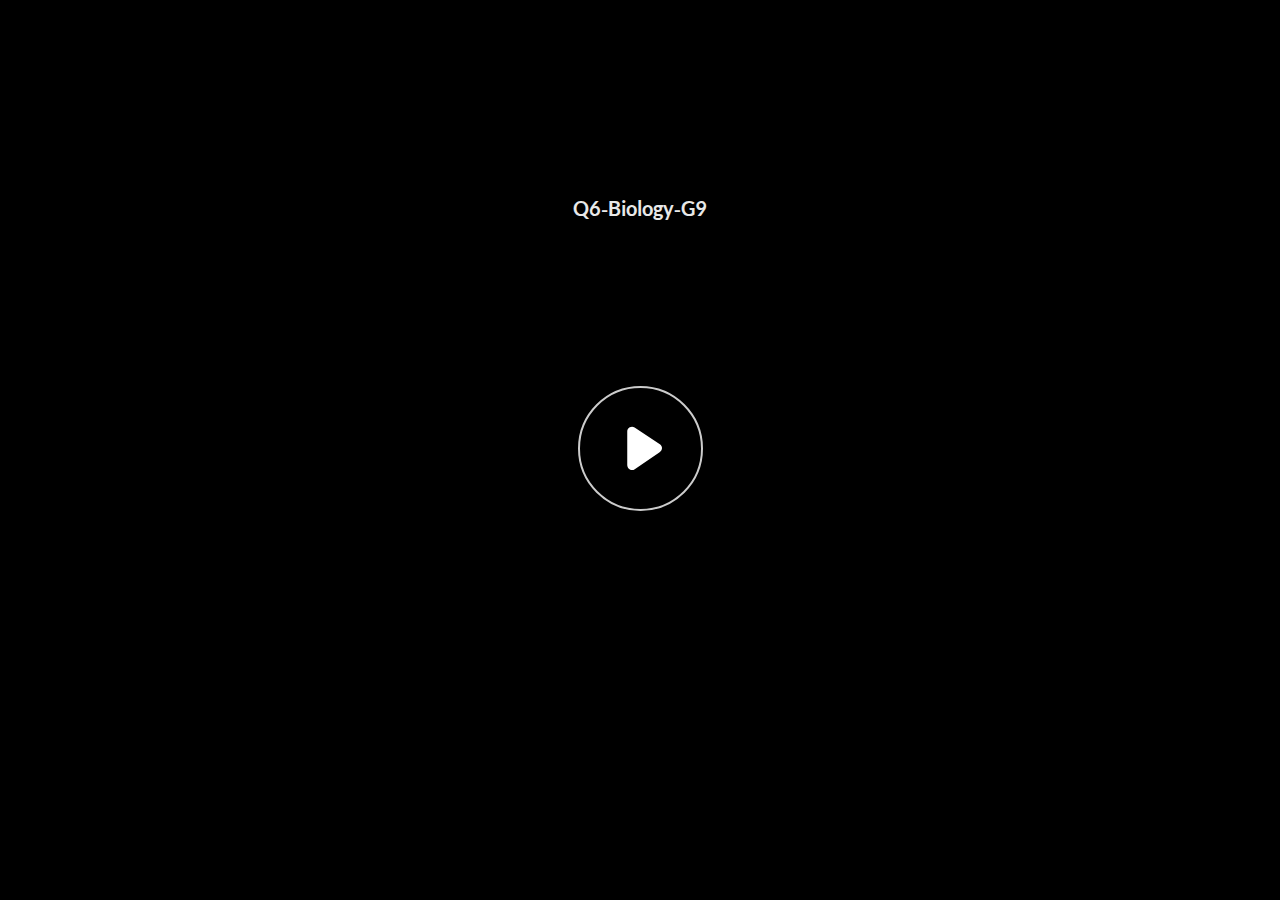
<file: index.html>
﻿<!doctype html>
<html lang="en-US">
<head>
  <meta charset="utf-8">
  <!-- Created using Storyline 360 - http://www.articulate.com  -->
  <!-- version: 3.71.29339.0 -->
  <title>Q6-Biology-G9</title>
  <meta http-equiv="x-ua-compatible" content="IE=edge"/>
  <meta name="viewport" content="width=device-width,initial-scale=1,user-scalable=no,shrink-to-fit=no,minimal-ui"/>
  <meta name="apple-mobile-web-app-capable" content="yes"/>
  <style>
    html, body { height: 100%; padding: 0; margin: 0 }
    #app { height: 100%; width: 100%; }
  </style>

  <script>
    window.DS = {};
    window.globals = {
      DATA_PATH_BASE: '',
      HAS_FRAME: true,
      HAS_SLIDE: true,

      lmsPresent: false,
      tinCanPresent: false,
      cmi5Present: false,
      aoSupport: false,
      scale: 'noscale',
      captureRc: false,
      browserSize: 'optimal',
      bgColor: '#282828',
      features: 'AccessibleVideo,ConnectionMessages,FullScreenToggle,InsertSvgPicture,LayerPresentAsDialog,MultipleQuizTracking,UpdatedScrollingPanels,UpdatedThemeEditor',
      themeName: 'unified',
      preloaderColor: '#FFFFFF',
      suppressAnalytics: false,
      productChannel: 'stable',
      publishSource: 'storyline',
      aid: 'aid|2b8b09d4-6b77-455e-8a12-7dd57e5e19b0',
      cid: '2707aed6-4b49-4755-90b6-5f790201bb14',
      playerVersion: '3.71.29339.0',
      publishTimestamp: '2023-01-23T12:56:56.4561982Z',
      maxIosVideoElements: 10,
      connectionSettings: { message: 'You%20are%20offline.%20Trying%20to%20reconnect...', useDarkTheme: false },

      
      parseParams: function(qs) {
        if (window.globals.parsedParams != null) {
          return window.globals.parsedParams;
        }
        qs = (qs || window.location.search.substr(1)).split('+').join(' ');
        var params = {},
            tokens,
            re = /[?&]?([^=]+)=([^&]*)/g;

        while (tokens = re.exec(qs)) {
          params[decodeURIComponent(tokens[1]).trim()] =
            decodeURIComponent(tokens[2]).trim();
        }
        window.globals.parsedParams = params;
        return params;
      }

    };
  </script>
  <script>
    var isIe11 = ('ActiveXObject' in window || window.MSBlobBuilder != null)
      && window.msCrypto != null && !window.ActiveXObject;
    if (isIe11) {
      window.globals.unsupportedBrowser = true;
      document.write(atob('[base64]'));
    }
  </script>
  
  <script>window.THREE = { };</script>
  
</head>
<body style="background: #282828" class="cs-HTML theme-unified">
  <!-- 360 -->
  <script>!function(e){var i=/iPhone/i,o=/iPod/i,n=/iPad/i,t=/(?=.*\bAndroid\b)(?=.*\bMobile\b)/i,d=/Android/i,s=/(?=.*\bAndroid\b)(?=.*\bSD4930UR\b)/i,b=/(?=.*\bAndroid\b)(?=.*\b(?:KFOT|KFTT|KFJWI|KFJWA|KFSOWI|KFTHWI|KFTHWA|KFAPWI|KFAPWA|KFARWI|KFASWI|KFSAWI|KFSAWA)\b)/i,r=/IEMobile/i,h=/(?=.*\bWindows\b)(?=.*\bARM\b)/i,a=/BlackBerry/i,l=/BB10/i,p=/Opera Mini/i,f=/(CriOS|Chrome)(?=.*\bMobile\b)/i,u=/(?=.*\bFirefox\b)(?=.*\bMobile\b)/i,c=new RegExp("(?:Nexus 7|BNTV250|Kindle Fire|Silk|GT-P1000)","i"),w=function(e,i){return e.test(i)},A=function(e){var A=e||navigator.userAgent,v=A.split("[FBAN");if(void 0!==v[1]&&(A=v[0]),this.apple={phone:w(i,A),ipod:w(o,A),tablet:!w(i,A)&&w(n,A),device:w(i,A)||w(o,A)||w(n,A)},this.amazon={phone:w(s,A),tablet:!w(s,A)&&w(b,A),device:w(s,A)||w(b,A)},this.android={phone:w(s,A)||w(t,A),tablet:!w(s,A)&&!w(t,A)&&(w(b,A)||w(d,A)),device:w(s,A)||w(b,A)||w(t,A)||w(d,A)},this.windows={phone:w(r,A),tablet:w(h,A),device:w(r,A)||w(h,A)},this.other={blackberry:w(a,A),blackberry10:w(l,A),opera:w(p,A),firefox:w(u,A),chrome:w(f,A),device:w(a,A)||w(l,A)||w(p,A)||w(u,A)||w(f,A)},this.seven_inch=w(c,A),this.any=this.apple.device||this.android.device||this.windows.device||this.other.device||this.seven_inch,this.phone=this.apple.phone||this.android.phone||this.windows.phone,this.tablet=this.apple.tablet||this.android.tablet||this.windows.tablet,"undefined"==typeof window)return this},v=function(){var e=new A;return e.Class=A,e};"undefined"!=typeof module&&module.exports&&"undefined"==typeof window?module.exports=A:"undefined"!=typeof module&&module.exports&&"undefined"!=typeof window?module.exports=v():"function"==typeof define&&define.amd?define("isMobile",[],e.isMobile=v()):e.isMobile=v()}(this);
    window.isMobile.apple.tablet = window.isMobile.apple.tablet ||
      (navigator.platform === 'MacIntel' && navigator.maxTouchPoints > 1);
    window.isMobile.apple.device = window.isMobile.apple.device || window.isMobile.apple.tablet;
    window.isMobile.tablet = window.isMobile.tablet || window.isMobile.apple.tablet;
    window.isMobile.any = window.isMobile.any || window.isMobile.apple.tablet;
  </script>

  <div id="focus-sink" tabindex="-1"></div>

  <div id="preso"></div>
  <script>
    (function() {

      var classTypes = [ 'desktop', 'mobile', 'phone', 'tablet' ];

      var addDeviceClasses = function(prefix, testObj) {
        var curr, i;
        for (i = 0; i < classTypes.length; i++) {
          curr = classTypes[i];
          if (testObj[curr]) {
            document.body.classList.add(prefix + curr);
          }
        }
      };

      var params = window.globals.parseParams(),
          isDevicePreview = params.devicepreview === '1',
          isPhoneOverride = params.deviceType === 'phone' || (isDevicePreview && params.phone == '1'),
          isTabletOverride = (params.deviceType === 'tablet' || isDevicePreview) && !isPhoneOverride,
          isMobileOverride = isPhoneOverride || isTabletOverride;

      var deviceView = {
        desktop: !window.isMobile.any && !isMobileOverride,
        mobile: window.isMobile.any || isMobileOverride,
        phone: isPhoneOverride || (window.isMobile.phone && !isTabletOverride),
        tablet: isTabletOverride || window.isMobile.tablet
      };

      window.globals.deviceView = deviceView;
      window.isMobile.desktop = !window.isMobile.any;
      window.isMobile.mobile = window.isMobile.any;

      addDeviceClasses('view-', deviceView);

    })();
  </script>
  
  <script src='story_content/user.js' type=text/javascript></script>
  <div class="slide-loader"></div>

  <script>
    var doc = document, loader = doc.body.querySelector('.slide-loader'); [ 1, 2, 3 ].forEach(function(n) { var d = doc.createElement('div'); d.style.backgroundColor = window.globals.preloaderColor; d.classList.add('mobile-loader-dot'); d.classList.add('dot' + n); loader.appendChild(d); });
  </script>

  <div class="mobile-load-title-overlay" style="display: none">
    <div class="mobile-load-title">Q6-Biology-G9</div>
  </div>

  <div class="mobile-chrome-warning"></div>

  
<style>
  .warn-connection-dialog {
    display: none;
    background: transparent;
    pointer-events: none;
    position: fixed;
    left: 0;
    top: 0;
    width: 100%;
    height: 100%;
    z-index: 999;
  }

  .warn-connection-content {
    border-radius: 4px;
    background: white;
    border: 1px solid #E7E7E7;
    color: #333333;
    box-shadow: 0 2px 4px rgba(0, 0, 0, 0.25);
    transition: all 150ms ease-out;
    position: absolute;
    white-space: nowrap;
  }

  .view-phone.is-landscape .warn-connection-content {
    left: 23px;
    bottom: 23px;
  }

  .view-tablet.is-landscape .warn-connection-content {
    left: 50%;
    top: 20px;
    transform: translateX(-50%);
  }

  .is-portrait .warn-connection-content {
    transform: translate(-50%, calc(-100% - 15px));
  }

  .warn-connection-content p {
    display: inline-block;
    margin: 0 8px 0 0;
    line-height: 33px;
    font-size: 11px;
  }

  .warn-connection-content svg {
    position: relative;
    vertical-align: middle;
    margin: 0 2px 2px 8px;
  }

  .view-desktop .warn-connection-content {
    left: 1.5em;
    bottom: 1.5em;
  }

  .view-desktop .warn-connection-content p {
    font-size: 1.1em;
  }

  .is-offline .warn-connection-dialog {
    display: block;
  }

  .is-offline .cs-panel * {
    pointer-events: none !important;
  }

  .is-offline .cs-panel {
    pointer-events: all !important;
  }

  .is-offline #nav-controls * {
    pointer-events: none !important;
  }

  .is-offline #nav-controls {
    pointer-events: all !important;
  }
</style>

<div class="warn-connection-dialog">
  <div class="warn-connection-content">
    <svg width="17" height="15" viewBox="0 0 17 15" xmlns="http://www.w3.org/2000/svg">
      <path fill="#8F0000" stroke="white" d="M16.07,12.98 L15.88,12.23 L9.51,1.21 C8.97,0.26,7.6,0.26,7.06,1.21 L0.69,12.23 C0.15,13.16,0.81,14.36,1.91,14.36 H14.65 C15.47,14.36,16.05,13.7,16.07,12.98 Z"/>
      <path fill="white" stroke="white" d="M8.58,5.5 C8.35,5.28,8.5,5.35,8.21,5.32 C8.09,5.35,7.97,5.49,7.96,5.67 C7.97,5.79,7.98,5.92,7.98,6.04 L7.98,6.04 C7.99,6.17,8,6.31,8.01,6.43 L8.01,6.44 C8.03,6.92,8.06,7.41,8.09,7.9 L8.09,7.9 C8.12,8.39,8.14,8.88,8.17,9.37 C8.17,9.39,8.18,9.42,8.2,9.44 C8.23,9.46,8.25,9.47,8.28,9.47 C8.31,9.47,8.34,9.46,8.35,9.44 C8.37,9.43,8.38,9.4,8.39,9.35 L8.39,9.34 C8.39,9.24,8.4,9.15,8.4,9.05 L8.4,9.05 C8.41,8.96,8.41,8.86,8.42,8.75 C8.43,8.44,8.45,8.12,8.47,7.81 L8.47,7.81 C8.49,7.49,8.51,7.18,8.53,6.87 C8.55,6.46,8.56,6.05,8.59,5.64 L8.6,5.62 C8.6,5.57,8.59,5.53,8.58,5.5 L8.21,5.32 Z"/>
      <circle fill="white" stroke="white" cx="8.3" cy="11.35" r="0.3"/>
    </svg>
    <p>You are offline. Trying to reconnect...</p>
  </div>
</div>

<script>
  (function() {
    window.DS.connection = {
      warningShown: false,
      assets: {},
      loadingAssetGroup: false,
      retryDelay: 500
    };

    // @TODO this is POC code and can be cleaned up a bit more if we move forward
    // with the feature



    // The `window.globals.features` variable must be set in `webpack.dev.config` when testing locally - it is not enough
    // to have it in the data - but it must be set there as well.
    var useConnectionMessages = window.AbortController != null &&
      window.location.protocol != 'file:' &&
      window.globals.features.indexOf('ConnectionMessages') != -1;

    window.DS.connection.useConnectionMessages = useConnectionMessages

    var assetCount = 0;
    var checkLoadedId;
    var connectionSettings = window.globals.connectionSettings;

    if (useConnectionMessages && connectionSettings != null) {
      var contentEl = document.querySelector('.warn-connection-content');
      var messageEl = contentEl.querySelector('p')

      if (connectionSettings.useDarkTheme) {
        contentEl.style.borderColor = '#BABBBA';
        contentEl.style.backgroundColor = '#282828';
        contentEl.style.color = '#FFFFFF';
      }

      if (connectionSettings.message != null) {
        messageEl.textContent = window.decodeURIComponent(connectionSettings.message);
      }
    }

    function checkAssetsReady() {
      for (var i in DS.connection.assets) {
        if (!DS.connection.assets[i].success) {
          return false;
        }
      }
      return true;
    }

    function stopAssetGroup() {
      if (!useConnectionMessages) { return; }

      assetCount = 0;

      DS.connection.oldAssetGroup = DS.connection.assets;
      DS.connection.assets = {};
      DS.connection.loadingAssetGroup = false;
      clearInterval(checkLoadedId);
    }

    function startAssetGroup() {
      if (!useConnectionMessages) { return; }
      var ticks = 0;
      clearInterval(checkLoadedId);
      checkLoadedId = setInterval(function() {
        var loaded = 0;
        if (assetCount === 0 && loaded === 0) {
          clearInterval(checkLoadedId);
          return;
        }

        for (var i in DS.connection.assets) {
          if (DS.connection.assets[i].success) {
            loaded++;
          }
        }

        if (assetCount === loaded && checkAssetsReady()) {
          for (var i in DS.connection.assets) {
            if (DS.connection.assets[i].action) {
              DS.connection.assets[i].action();
            }
          }
          hideWarning();
          stopAssetGroup();
        }
      }, 100)
    }

    function requiredAsset(url, action, retry, type) {
      if (!useConnectionMessages) { return; }
      if (DS.connection.assets[url]) { return; }

      DS.connection.assets[url] = {
        success: false, action: action, retry: retry, type: type
      };
      assetCount = Object.keys(DS.connection.assets).length;
      if (!DS.connection.loadingAssetGroup) {
        startAssetGroup();
      }
      DS.connection.loadingAssetGroup = true;
    }

    function assetLoaded(url) {
      if (!useConnectionMessages) { return; }
      if (DS.connection.assets[url]) {
        DS.connection.assets[url].success = true;
      }
    }

    function assetFailed(url) {
      if (!useConnectionMessages) { return; }
      if (!DS.connection.assets[url]) {
        if (/\.js$/.test(url)) {
          setTimeout(function() {
            if (DS.connection.lastSlideLoaded != null) {
              DS.connection.lastSlideLoaded();
            }
          }, DS.connection.retryDelay);
        }
        return;
      }
      if (!DS.connection.warningShown) { showWarning(); }
      if (DS.connection.assets[url].retry) {
        setTimeout(function() {
          if (!DS.connection.assets[url].success) {
            DS.connection.assets[url].retry()
          }
        }, DS.connection.retryDelay);
      }
    }

    function hideWarning() {
      document.body.classList.remove('is-offline');
      DS.connection.warningShown = false;
    }
    DS.connection.hideWarning = hideWarning

    function showWarning(btn) {
      document.body.classList.add('is-offline')
      DS.connection.warningShown = true;
      updateWarningPosition();
    }

    function updateWarningPosition() {
      if (!DS.connection.warningShown) {
        return;
      }

      var isPortrait = document.body.classList.contains('is-portrait');
      var warningEl = document.querySelector('.warn-connection-content');

      if (isPortrait) {
        var slide = document.querySelector('.primary-slide');
        var slideRect = slide.getBoundingClientRect();

        warningEl.style.top = `${slideRect.top}px`
        warningEl.style.left = `${slideRect.left + slideRect.width / 2}px`
      } else {
        warningEl.style.top = null;
        warningEl.style.left = null;
      }

      window.requestAnimationFrame(updateWarningPosition);
    }

    // these will all be noops if the feature flag isn't set in
    // the data and `window.globals.features`
    DS.connection.requiredAsset = requiredAsset;
    DS.connection.assetLoaded = assetLoaded;
    DS.connection.assetFailed = assetFailed;
    DS.connection.stopAssetGroup = stopAssetGroup;
    DS.connection.startAssetGroup = startAssetGroup;
  })();
</script>


  <script>
    
    if (window.autoSpider && window.vInterfaceObject) {
      document.querySelector('.mobile-load-title-overlay').style.display = 'none';
    }
  </script>

  

  <link rel="stylesheet" href="html5/data/css/output.min.css" data-noprefix/>
</body>
<script src="html5/lib/scripts/bootstrapper.min.js"></script>
</html>
</file>
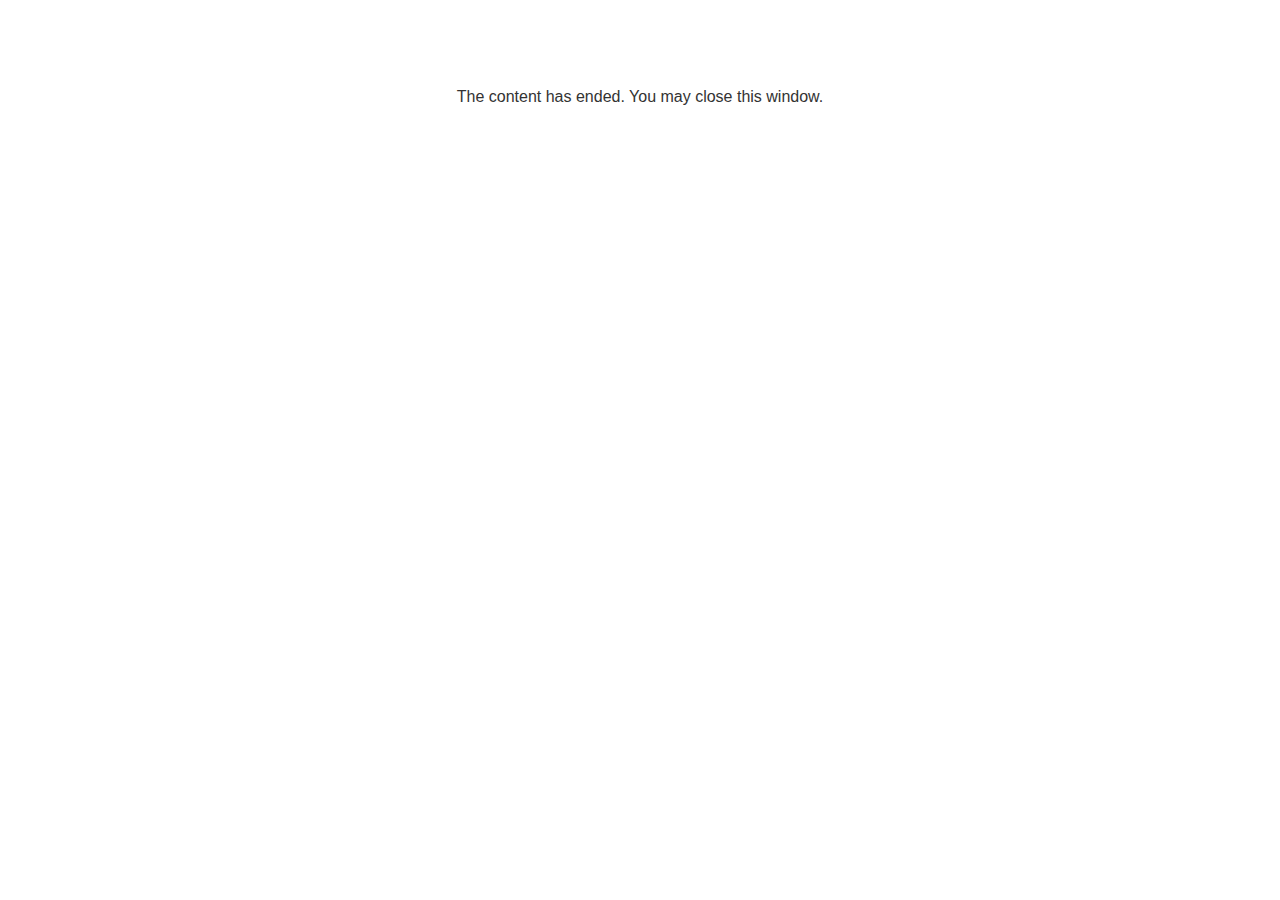
<file: lms/goodbye.html>
<!doctype html>
<html>
<body style="background-color: #ffffff;">

<p role="alert" style="color: #333333;font-family: Lato, articulate, tahoma, arial;font-size: medium;text-align: center;">
<br><br><br><br>
The content has ended. You may close this window.
</p>

</body>
</html>
</file>
<file: html5/data/css/output.min.css>
@font-face {
  font-family: 'LatoBold Charset1_ BoldA6D07FB4';
  src: url('[data-uri]');
  font-style: normal;
  font-weight: normal;
}
@font-face {
  font-family: 'Lato Charset1_ 6RjqPiu68B73AC7F';
  src: url('[data-uri]');
  font-style: normal;
  font-weight: normal;
}
@font-face {
  font-family: 'DubaiBold Charset1_BoldAF85A699';
  src: url('[data-uri]');
  font-style: normal;
  font-weight: normal;
}
@font-face {
  font-family: 'Dubai Charset1_ 5flwBan8D060A08';
  src: url('[data-uri]');
  font-style: normal;
  font-weight: normal;
}
@font-face {
  font-family: 'Arial Charset1_ 6G94g70E8259DE5';
  src: url('[data-uri]');
  font-style: normal;
  font-weight: normal;
}
@font-face {
  font-family: 'Dubai Charset0_v8wz5Y8k741D6E07';
  src: url('[data-uri]');
  font-style: normal;
  font-weight: normal;
}
@font-face {
  font-family: 'DubaiBold Charset0_BoldD2773439';
  src: url('[data-uri]');
  font-style: normal;
  font-weight: normal;
}
@font-face {
  font-family: 'Arial Charset0_v8wz5YMo9EE9FF07';
  src: url('[data-uri]');
  font-style: normal;
  font-weight: normal;
}
.cs-HTML {
  background: rgba(40, 40, 40, 1);
}
.cs-npnxnanbnsnfns00000000001 .cs-infopanel  {
  box-shadow: 0 1px 0 rgba(0, 0, 0, 0);
  background: rgba(255, 255, 255, 1);
}
.cs-npnxnanbnsnfns00000000001 .cs-infopanel .cs-link {
  color: rgba(186, 187, 186, 1);
}
.cs-npnxnanbnsnfns00000000001 .cs-infopanel .cs-link:hover {
  color: rgba(255, 255, 255, 1);
}
.cs-npnxnanbnsnfns00000000001 .cs-infopanel .cs-name {
  color: rgba(68, 68, 68, 1);
}
.cs-npnxnanbnsnfns00000000001 .cs-infopanel .cs-title {
  color: rgba(153, 153, 153, 1);
}
.cs-npnxnanbnsnfns00000000001 .cs-infopanelpopup  {
  box-shadow: 0 1px 0 rgba(0, 0, 0, 0);
  background: rgba(0, 0, 0, 0);
}
.cs-npnxnanbnsnfns00000000001 .cs-infopanelpopup .cs-link {
  color: rgba(255, 0, 0, 1);
}
.cs-npnxnanbnsnfns00000000001 .cs-infopanelpopup .cs-link:hover {
  color: rgba(255, 255, 255, 1);
}
.cs-npnxnanbnsnfns00000000001 .cs-infopanelpopup .cs-name {
  color: rgba(255, 255, 255, 1);
}
.cs-npnxnanbnsnfns00000000001 .cs-infopanelpopup .cs-bio {
  color: rgba(186, 187, 186, 1);
}
.cs-npnxnanbnsnfns00000000001 .cs-timer  {
  color: rgba(186, 187, 186, 1);
}
.cs-npnxnanbnsnfns00000000001 .cs-duration stop:first-child {
  stop-color: rgba(60, 60, 60, 1);
}
.cs-npnxnanbnsnfns00000000001 .cs-duration stop:last-child {
  stop-color: rgba(60, 60, 60, 1);
}
.cs-npnxnanbnsnfns00000000001 .cs-elapsed stop:first-child {
  stop-color: rgba(254, 227, 71, 1);
}
.cs-npnxnanbnsnfns00000000001 .cs-elapsed stop:last-child {
  stop-color: rgba(254, 227, 71, 1);
}
.cs-npnxnanbnsnfns00000000001 .cs-timer .cs-pie .cs-innerstroke {
  stroke: rgba(199, 199, 199, 1);
}
.cs-npnxnanbnsnfns00000000001 .cs-timer .cs-pie .cs-innerborder {
  stroke: rgba(255, 255, 255, 1);
}
.cs-npnxnanbnsnfns00000000001 .cs-window  {
  box-shadow: 0 8px 5px rgba(0, 0, 0, 0.2);
  border-color: rgba(49, 99, 0, 0);
  background: rgba(33, 33, 33, 1);
  color: rgba(248, 248, 248, 1);
}
.cs-npnxnanbnsnfns00000000001 .cs-window .cs-diva {
  border-color: rgba(78, 78, 78, 1);
}
.cs-npnxnanbnsnfns00000000001 .cs-window .cs-divb {
  border-color: rgba(78, 78, 78, 0);
}
.cs-npnxnanbnsnfns00000000001 .cs-editor .cs-editor-slide {
  color: rgba(226, 226, 226, 1);
}
.cs-npnxnanbnsnfns00000000001 .cs-editor .cs-editor-html {
  color: rgba(186, 187, 186, 1);
}
.cs-npnxnanbnsnfns00000000001 .cs-editor .cs-editor-button {
  text-shadow: 0 1px 0 rgba(0, 0, 0, 0);
  color: rgba(255, 255, 255, 1);
  border-color: rgba(211, 211, 211, 1);
  background: rgba(34, 34, 34, 1);
}
.cs-npnxnanbnsnfns00000000001 .cs-editor .cs-editor-button:hover {
  background: rgba(68, 68, 68, 1);
}
.cs-npnxnanbnsnfns00000000001 .cs-editor .cs-editor-button:active {
  background: rgba(68, 68, 68, 1);
}
.cs-npnxnanbnsnfns00000000001 .cs-listitem  {
  color: rgba(186, 187, 186, 1);
  border-color: none;
  border: 1px solid transparent;
}
.cs-npnxnanbnsnfns00000000001 .cs-listitem:hover {
  background: rgba(255, 255, 255, 0.06);
  border-color: rgba(108, 108, 108, 1) !important;
  border-width: 1px;
  border-radius: 2px;
  border-style: solid;
  box-sizing: border-box;
}
.cs-npnxnanbnsnfns00000000001 .cs-listitem.hover {
  background: rgba(255, 255, 255, 0.06);
  border-color: rgba(108, 108, 108, 1) !important;
  border-width: 1px;
  border-radius: 2px;
  border-style: solid;
  box-sizing: border-box;
}
.cs-npnxnanbnsnfns00000000001 .cs-glossary  {
  color: rgba(186, 187, 186, 1);
}
.cs-npnxnanbnsnfns00000000001 .cs-glossary .cs-scrolling-panel {
  background: rgba(0, 0, 0, 0);
}
.cs-npnxnanbnsnfns00000000001 .cs-glossary .cs-term.cs-selected .cs-choice-list-trigger {
  color: rgba(255, 255, 255, 1);
  background: rgba(255, 255, 255, 1);
}
.cs-npnxnanbnsnfns00000000001 .cs-glossary .cs-term.cs-selected .cs-choice-list-trigger:focus {
  color: rgba(255, 255, 255, 1);
  background: rgba(255, 255, 255, 1);
}
.cs-npnxnanbnsnfns00000000001 .cs-glossary .cs-term:hover .cs-choice-list-trigger {
  background: rgba(186, 187, 186, 1);
}
.cs-npnxnanbnsnfns00000000001 .cs-glossary .cs-term.hover .cs-choice-list-trigger {
  background: rgba(186, 187, 186, 1);
}
.cs-npnxnanbnsnfns00000000001 .cs-glossary .cs-term .cs-choice-list-trigger:focus {
  background: rgba(186, 187, 186, 1);
}
.cs-npnxnanbnsnfns00000000001 .cs-glossary .cs-diva {
  border-color: rgba(0, 0, 0, 0);
}
.cs-npnxnanbnsnfns00000000001 .cs-glossary .cs-divb {
  border-color: rgba(0, 0, 0, 0);
}
.cs-npnxnanbnsnfns00000000001 .cs-glossary .cs-divc {
  border-color: rgba(0, 0, 0, 0);
}
.cs-npnxnanbnsnfns00000000001 .cs-glossary .cs-heading {
  color: rgba(248, 248, 248, 1);
  font-weight: 700;
}
.note-content p span {
  color: rgba(186, 187, 186, 1);
  line-height: 1.4em;
  font-size: 103.769%;
}
.cs-npnxnanbnsnfns00000000001 .cs-resource .cs-separator {
  border-color: rgba(0, 0, 0, 0);
}
.cs-npnxnanbnsnfns00000000001 .cs-outline  {
  color: rgba(45, 45, 45, 1);
}
.cs-npnxnanbnsnfns00000000001 .cs-outline .cs-diva {
  border-color: rgba(0, 0, 0, 0);
}
.cs-npnxnanbnsnfns00000000001 .cs-outline .cs-divb {
  border-color: rgba(0, 0, 0, 0);
}
.cs-npnxnanbnsnfns00000000001 .cs-outline .cs-divc {
  border-color: rgba(0, 0, 0, 0);
}
.cs-npnxnanbnsnfns00000000001 .cs-outline .cs-search-filter:hover {
  color: rgba(0, 0, 0, 0);
}
.cs-npnxnanbnsnfns00000000001 .cs-outline .cs-search-filter.hover {
  color: rgba(0, 0, 0, 0);
}
.cs-npnxnanbnsnfns00000000001 .cs-transcript  {
  color: rgba(255, 255, 255, 1);
}
.cs-npnxnanbnsnfns00000000001 .cs-transcript .cs-div {
  border-color: rgba(0, 0, 0, 0);
}
.cs-npnxnanbnsnfns00000000001 .cs-tabs:not(.topmenu-item) {
  color: rgba(248, 248, 248, 1);
}
.cs-npnxnanbnsnfns00000000001 .cs-tabs .cs-inner-button:not(.topmenu-item) {
  text-shadow: 0 1px 0 rgba(0, 0, 0, 0);
}
.cs-npnxnanbnsnfns00000000001 .cs-tabs:hover:not(.topmenu-item) {
  color: rgba(248, 248, 248, 1);
}
.cs-npnxnanbnsnfns00000000001 .cs-tabs.cs-selected {
  background: rgba(0, 0, 0, 0);
  color: rgba(248, 248, 248, 1);
}
.cs-npnxnanbnsnfns00000000001 .cs-seekcontrol  {
  background: rgba(0, 0, 0, 0);
  border-color: rgba(0, 0, 0, 0);
}
.cs-npnxnanbnsnfns00000000001 .cs-seekcontrol .cs-button:hover .cs-icon {
  fill: rgba(255, 255, 255, 1);
}
.cs-npnxnanbnsnfns00000000001 .cs-seekcontrol .cs-button.hover .cs-icon {
  fill: rgba(255, 255, 255, 1);
}
.cs-npnxnanbnsnfns00000000001 .cs-seekcontrol .cs-button .cs-icon-shadow {
  fill: rgba(0, 0, 0, 0);
}
.cs-npnxnanbnsnfns00000000001 .cs-seekcontrol .cs-button .cs-icon {
  fill: rgba(180, 180, 180, 1);
}
.cs-npnxnanbnsnfns00000000001 .cs-seekcontrol .cs-seek .cs-fill {
  background: rgba(255, 255, 255, 0.6);
}
.cs-npnxnanbnsnfns00000000001 .cs-seekcontrol .cs-seek {
  background: rgba(108, 108, 108, 1);
  border-color: rgba(0, 0, 0, 0);
}
.cs-npnxnanbnsnfns00000000001 .cs-searchinput .cs-input {
  color: rgba(186, 187, 186, 1);
  border-color: rgba(0, 0, 0, 0);
  background: rgba(255, 255, 255, 0.06);
}
.cs-npnxnanbnsnfns00000000001 .cs-searchinput .cs-input:focus {
  color: rgba(248, 248, 248, 1);
  background: rgba(41, 41, 41, 1);
}
.cs-npnxnanbnsnfns00000000001 .cs-searchinput .cs-input:hover {
  box-shadow: inset 0 0 1px 0 rgba(69, 126, 19, 0);
}
.cs-npnxnanbnsnfns00000000001 .cs-searchinput .cs-input.hover {
  box-shadow: inset 0 0 1px 0 rgba(69, 126, 19, 0);
}
.cs-npnxnanbnsnfns00000000001 .cs-searchinput .cs-button .cs-icon {
  fill: rgba(186, 187, 186, 1);
}
.cs-npnxnanbnsnfns00000000001 .cs-searchinput .cs-button:hover {
  fill: rgba(63, 133, 0, 1);
}
.cs-npnxnanbnsnfns00000000001 .cs-searchinput .cs-button.hover {
  fill: rgba(63, 133, 0, 1);
}
.cs-npnxnanbnsnfns00000000001 .cs-menu  {
  box-shadow: 0 1px 0 rgba(0, 0, 0, 0);
  background: rgba(33, 33, 33, 1);
}
.cs-npnxnanbnsnfns00000000001 .cs-topmenu-item.active .cs-tab {
  background: rgba(33, 33, 33, 1);
}
.cs-npnxnanbnsnfns00000000001 .cs-logo  {
  box-shadow: 0 1px 0 rgba(37, 75, 0, 1);
  background: rgba(255, 255, 255, 0);
}
.cs-npnxnanbnsnfns00000000001 .cs-checkbox  {
  color: rgba(255, 255, 255, 1);
}
.cs-npnxnanbnsnfns00000000001 .cs-checkbox:hover {
  border-color: rgba(175, 221, 130, 1);
}
.cs-npnxnanbnsnfns00000000001 .cs-checkbox.hover {
  border-color: rgba(175, 221, 130, 1);
}
.cs-npnxnanbnsnfns00000000001 .cs-checkbox .cs-box {
  color: rgba(255, 255, 255, 1);
  border-color: rgba(42, 83, 0, 1);
}
.cs-npnxnanbnsnfns00000000001 .cs-checkbox .cs-box:checked::after {
  color: rgba(43, 196, 0, 1);
}
.cs-npnxnanbnsnfns00000000001 .cs-button  {
  text-shadow: 0 1px 0 rgba(0, 0, 0, 0);
  color: rgba(186, 187, 186, 1);
  border-color: rgba(0, 0, 0, 0);
  background: rgba(0, 0, 0, 0);
  box-shadow: 0 1px 0 rgba(0, 0, 0, 0);
}
.cs-npnxnanbnsnfns00000000001 .cs-button .cs-icon {
  fill: rgba(186, 187, 186, 1);
}
.cs-npnxnanbnsnfns00000000001 .cs-button .cs-icon-shadow {
  fill: rgba(0, 0, 0, 0);
}
.cs-npnxnanbnsnfns00000000001 .cs-button:hover {
  background: rgba(248, 248, 248, 1);
}
.cs-npnxnanbnsnfns00000000001 .cs-button.hover {
  background: rgba(248, 248, 248, 1);
}
.cs-npnxnanbnsnfns00000000001 .cs-button:active {
  background: rgba(0, 0, 0, 0);
}
.cs-npnxnanbnsnfns00000000001 .cs-button.cs-disabled:hover {
  background: rgba(0, 0, 0, 0);
}
.cs-npnxnanbnsnfns00000000001 .cs-button.cs-disabled.hover {
  background: rgba(0, 0, 0, 0);
}
.cs-npnxnanbnsnfns00000000001 .cs-button.cs-disabled:active {
  background: rgba(0, 0, 0, 0);
}
.cs-npnxnanbnsnfns00000000001 .cs-button.cs-volume:hover {
  background: rgba(0, 0, 0, 0);
}
.cs-npnxnanbnsnfns00000000001 .cs-button.cs-volume.hover {
  background: rgba(0, 0, 0, 0);
}
.cs-npnxnanbnsnfns00000000001 .cs-button.cs-volume:active {
  background: rgba(0, 0, 0, 0);
}
.cs-npnxnanbnsnfns00000000001.cs-base  {
  color: rgba(186, 187, 186, 1);
  border-color: rgba(40, 40, 40, 1);
  background: rgba(40, 40, 40, 1);
}
.cs-npnxnanbnsnfns00000000001.cs-base .cs-separator .cs-diva {
  background: rgba(69, 69, 69, 1);
}
.cs-npnxnanbnsnfns00000000001.cs-base .cs-separator .cs-divb {
  background: rgba(0, 0, 0, 0);
}
.cs-npnxnanbnsnfns00000000001.cs-base .cs-topmenu-item.active .cs-tab {
  border-color: rgba(69, 69, 69, 1);
}
.cs-npnxnanbnsnfns00000000001.cs-base .cs-topmenu-item.active .cs-panel {
  border-color: rgba(69, 69, 69, 1);
}
.cs-npnxnanbnsnfns00000000001.cs-base .cs-left {
  background: rgba(33, 33, 33, 1);
}
.cs-npnxnanbnsnfns00000000001.cs-base .cs-area-primary .cs-slide-container {
  background: rgba(40, 40, 40, 1);
}
.cs-npnxnanbnsnfns00000000001.cs-base.cs-custom-theme .cs-brandhighlight-bg {
  background: rgba(79, 189, 244, 1) !important;
}
.cs-npnxnanbnsnfns00000000001.cs-base.cs-custom-theme .cs-brandhighlight-secondary-bg {
  background: rgba(255, 255, 255, 1) !important;
}
.cs-npnxnanbnsnfns00000000001.cs-base.cs-custom-theme .cs-brandhighlight-border {
  border-color: rgba(79, 189, 244, 1) !important;
}
.cs-npnxnanbnsnfns00000000001.cs-base.cs-custom-theme .cs-brandhighlight-text {
  color: rgba(79, 189, 244, 1) !important;
}
.cs-npnxnanbnsnfns00000000001.cs-base.cs-custom-theme .cs-brandhighlight-fill {
  fill: rgba(79, 189, 244, 1) !important;
}
.cs-npnxnanbnsnfns00000000001.cs-base.cs-custom-theme .cs-listitem.cs-selected {
  background-color: rgba(255, 255, 255, 0.06) !important;
}
.cs-npnxnanbnsnfns00000000001 .cs-volume::-moz-range-thumb {
  border-color: rgba(43, 85, 0, 1);
  box-shadow: inset 0 0 1px 0 rgba(43, 85, 0, 1);
  background: rgba(255, 255, 255, 1);
}
.cs-npnxnanbnsnfns00000000001 .cs-volume::-ms-thumb {
  border-color: rgba(43, 85, 0, 1);
  box-shadow: inset 0 0 1px 0 rgba(43, 85, 0, 1);
  background: rgba(255, 255, 255, 1);
}
.cs-npnxnanbnsnfns00000000001 .cs-volume::-webkit-slider-thumb {
  border-color: rgba(43, 85, 0, 1);
  box-shadow: inset 0 0 1px 0 rgba(43, 85, 0, 1);
  background: rgba(255, 255, 255, 1);
}
.cs-npnxnanbnsnfns00000000001 .cs-volume::-moz-range-track {
  border-color: rgba(66, 140, 1, 1);
  background: rgba(108, 108, 108, 1);
}
.cs-npnxnanbnsnfns00000000001 .cs-volume::-ms-track {
  border-color: rgba(66, 140, 1, 1);
  background: rgba(108, 108, 108, 1);
}
.cs-npnxnanbnsnfns00000000001 .cs-volume::-webkit-slider-runnable-track {
  border-color: rgba(66, 140, 1, 1);
  background: rgba(108, 108, 108, 1);
}
body.show-focus .tab-focus-box {
  box-shadow: 0 0 0 1px rgba(255, 255, 0, 1), 0 0 0 3px rgba(0, 32, 96, 1), 0 0 5px 5px rgba(255, 255, 0, 1);
  border-color: transparent;
  outline: 2px transparent solid;
}
.skipnav {
  box-shadow: 0 0 0 1px rgba(255, 255, 0, 1), 0 0 0 3px rgba(0, 32, 96, 1), 0 0 5px 5px rgba(255, 255, 0, 1);
  border-color: transparent;
  outline: 2px transparent solid;
}
.cs-npnxnanbnsnfns00000000001 .cs-listitem:hover {
  color: none;
}
.cs-npnxnanbnsnfns00000000001 .cs-listitem.hover {
  color: none;
}
.cs-npnxnanbnsnfns00000000001 .cs-listitem.cs-viewed {
  color: #BABBBA;
}
.cs-npnxnanbnsnfns00000000001 .cs-listitem {
  color: #BABBBA;
}
.cs-npnxnanbnsnfns00000000001 .cs-listitem:hover .cs-icon-carrot * {
  fill: none;
}
.cs-npnxnanbnsnfns00000000001 .cs-listitem.hover .cs-icon-carrot * {
  fill: none;
}
.cs-npnxnanbnsnfns00000000001 .cs-listitem .cs-icon-carrot {
  color: none;
  top: calc(3px);
}
.cs-npnxnanbnsnfns00000000001 .cs-listitem .cs-icon-carrot .cs-shadow {
  color: #F8F8F8;
}
.cs-npnxnanbnsnfns00000000001 .item-collapsible .is-scene {
  color: #F8F8F8 !important;
  font-weight: 700;
}
.cs-npnxnanbnsnfns00000000001 .is-scene .cs-icon-carrot * {
  color: #F8F8F8 !important;
  font-weight: 700;
}
.cs-npnxnanbnsnfns00000000001 .is-scene:not(.outline-links-collapse) > a {
  color: #F8F8F8;
}
.cs-npnxnanbnsnfns00000000001 .is-scene:not(.outline-links-collapse) .cs-icon-carrot * {
  fill: none !important;
  color: #F8F8F8 !important;
}
.cs-npnxnanbnsnfns00000000001 .tabs, .cs-npnxnanbnsnfns00000000001 .cs-logo {
  border-bottom: 1px solid rgba(108, 108, 108, 1);
}
.cs-npnxnanbnsnfns00000000001 .area-secondary-wrapper:after {
  background-image: url('[data-uri]');
  background-size: 100%;
}
.cs-npnxnanbnsnfns00000000001 .panel-footer {
  background: #212121;
}
.cs-npnxnanbnsnfns00000000001 #outline-search {
  background: rgba(255, 255, 255, 0.06);
  border-color: rgba(108, 108, 108, 1);
  border-width: 1px;
  border-style: solid;
}
.cs-npnxnanbnsnfns00000000001 .topmenu-panel #outline-search {
  background: #545454;
}
.cs-npnxnanbnsnfns00000000001 .search-icon circle, .cs-npnxnanbnsnfns00000000001 .search-icon path {
  stroke: #BABBBA;
}
.cs-npnxnanbnsnfns00000000001 #outline-search input[type   =search] {
  color: #F8F8F8;
}
.cs-npnxnanbnsnfns00000000001 #outline-search ::-webkit-input-placeholder {
  color: #BABBBA !important;
}
.cs-npnxnanbnsnfns00000000001 #outline-search :-ms-input-placeholder {
  color: #BABBBA !important;
}
.cs-npnxnanbnsnfns00000000001 #outline-search ::-moz-placeholder {
  color: #BABBBA !important;
  opacity: 1;
}
.cs-npnxnanbnsnfns00000000001 .cs-topmenu-item.active, body:not(.is-touchable-tablet) .cs-npnxnanbnsnfns00000000001 .cs-topmenu-item:hover {
  color: #F8F8F8;
}
.cs-npnxnanbnsnfns00000000001 .cs-topmenu-item.button-tapped {
  color: #F8F8F8;
}
.cs-npnxnanbnsnfns00000000001 .cs-topmenu-item.active .cs-tab, .cs-npnxnanbnsnfns00000000001 .cs-topmenu-item .cs-tab {
  background: transparent !important;
  border: none !important;
}
.cs-npnxnanbnsnfns00000000001 .top-tabs-drop-icon div {
  background: #BABBBA;
}
.cs-npnxnanbnsnfns00000000001 .cs-panel.topmenu-panel .panel-content, .cs-npnxnanbnsnfns00000000001 .top-tabs-drop {
  background: #212121;
}
.cs-npnxnanbnsnfns00000000001 .cs-topmenu-item.active .cs-panel {
  background: #212121;
}
.cs-npnxnanbnsnfns00000000001 .cs-menu.topmenu-panel, .cs-npnxnanbnsnfns00000000001 .top-tabs-drop {
  border: 1px solid rgba(69, 69, 69, 1) !important;
  border-radius: 3px;
}
.cs-npnxnanbnsnfns00000000001 .resources .resources-list a:hover {
  background: rgba(255, 255, 255, 0.06);
}
body:not(.is-touchable-tablet) .cs-npnxnanbnsnfns00000000001 .resources .resources-list a:hover {
  background: rgba(255, 255, 255, 0.06);
}
.cs-npnxnanbnsnfns00000000001 .resources .resources-list a.hover {
  background: rgba(255, 255, 255, 0.06);
}
body:not(.is-touchable-tablet) .cs-npnxnanbnsnfns00000000001 .resources .resources-list a.hover {
  background: rgba(255, 255, 255, 0.06);
}
.cs-npnxnanbnsnfns00000000001 .resources .resources-list a.button-tapped {
  background: rgba(255, 255, 255, 0.06);
}
.cs-npnxnanbnsnfns00000000001 .cs-icon path, .cs-npnxnanbnsnfns00000000001 .cs-icon rect, .cs-npnxnanbnsnfns00000000001 .cs-icon polygon, .cs-npnxnanbnsnfns00000000001 .menu-icon-wrapper.menu-icon-wrapper-hover path {
  fill: #BABBBA;
}
.cs-npnxnanbnsnfns00000000001 .cs-icon .icon-stroke-only {
  fill: none !important;
  stroke: #BABBBA !important;
}
body:not(.is-touchable-tablet) .cs-npnxnanbnsnfns00000000001 .cs-button:hover .cs-icon path, body:not(.is-touchable-tablet) .cs-npnxnanbnsnfns00000000001 .cs-button:hover .cs-icon rect, body:not(.is-touchable-tablet) .cs-npnxnanbnsnfns00000000001 .cs-button:hover .cs-icon polygon {
  fill: #F8F8F8;
}
body:not(.is-touchable-tablet) .cs-npnxnanbnsnfns00000000001 .cs-tabs:hover .search-icon circle, body:not(.is-touchable-tablet) .cs-npnxnanbnsnfns00000000001 .cs-tabs:hover .search-icon path {
  stroke: #F8F8F8;
}
.cs-npnxnanbnsnfns00000000001 .cs-button.button-tapped .cs-icon path, .cs-npnxnanbnsnfns00000000001 .cs-button.button-tapped .cs-icon rect, .cs-npnxnanbnsnfns00000000001 .cs-button.button-tapped .cs-icon polygon {
  fill: #F8F8F8;
}
body:not(.is-touchable-tablet) .cs-npnxnanbnsnfns00000000001 .cs-button:hover .cs-icon .icon-stroke-only {
  fill: none !important;
  stroke: #F8F8F8 !important;
}
.cs-npnxnanbnsnfns00000000001 .cs-button:button-tapped .cs-icon .icon-stroke-only {
  fill: none !important;
  stroke: #F8F8F8 !important;
}
.cs-npnxnanbnsnfns00000000001 .menu-icon-wrapper.menu-icon-wrapper-hover svg path {
  fill: #F8F8F8;
}
.floating-sidebar:not(.sidebar-closed) .cs-npnxnanbnsnfns00000000001 #hamburger .menu-icon-wrapper svg path {
  fill: #BABBBA;
}
.floating-sidebar:not(.sidebar-closed) .cs-npnxnanbnsnfns00000000001 #hamburger .menu-icon-wrapper.menu-icon-wrapper-hover svg path {
  fill: #F8F8F8;
}
.cs-npnxnanbnsnfns00000000001 .volume .btn:before {
  background-image: url('[data-uri]');
}
.cs-npnxnanbnsnfns00000000001 .volume-track {
  background: #6C6C6C;
}
.cs-npnxnanbnsnfns00000000001 .volume-icon circle {
  stroke: #BABBBA;
}
.cs-npnxnanbnsnfns00000000001 .cs-settings > .settings-panel {
  background: #212121;
  border: 1px solid rgba(69, 69, 69, 1) !important;
  border-radius: 3px;
}
.cs-npnxnanbnsnfns00000000001 .cs-settings > .panel-down-arrow {
  fill: #212121;
}
.cs-npnxnanbnsnfns00000000001 .switch-toggle .border {
  stroke: #7C7C7C;
}
.cs-npnxnanbnsnfns00000000001 .switch-toggle .thumb-off .thumb {
  fill: #A2A2A2;
}
.cs-npnxnanbnsnfns00000000001 .switch-toggle .thumb-on .track {
  fill: rgba(79, 189, 244, 1);
}
.cs-npnxnanbnsnfns00000000001 .switch-toggle .thumb-off .track {
  fill: rgba(255, 255, 255, 0.1);
}
.cs-npnxnanbnsnfns00000000001 .switch-label {
  color: #BABBBA;
}
.cs-npnxnanbnsnfns00000000001 .cs-panel .scrollarea-btn:after {
  background: rgba(179, 180, 179, 0.75);
}
.scrollarea-scrollbar:hover .scrollarea-btn:after, .scrollarea-scrollbar.highlight-scrollbar .scrollarea-btn:after {
  background: rgba(179, 180, 179, 0.75);
}
.floating-sidebar .sidebar-overlay {
  background: rgba(0, 0, 0, 0.85);
}
.cs-npnxnanbnsnfns00000000001 .overlay-message {
  background: rgba(0, 0, 0, 0.85);
}
.cs-npnxnanbnsnfns00000000001 .top-ui-bg, .cs-npnxnanbnsnfns00000000001 .bottom-ui-bg, .cs-npnxnanbnsnfns00000000001 .right-ui-bg, .cs-npnxnanbnsnfns00000000001 .left-ui-bg {
  background: rgba(40, 40, 40, 0.8);
}
.cs-npnxnanbnsnfns00000000001 .circle-progress-bg {
  fill: #282828;
}
.cs-npnxnanbnsnfns00000000001 .circle-progress-well {
  fill: #6C6C6C;
}
.cs-npnxnanbnsnfns00000000001 .circle-progress-pie {
  stroke: #6C6C6C;
}
.cs-npnxnanbnsnfns00000000001 .lightbox .option-pane {
  background: rgba(40, 40, 40, 0.8);
}
.cs-npnxnanbnsnfns00000000001 .lightbox .option-pane:before {
  background: #282828;
}
.cs-npnxnanbnsnfns00000000001 .message-window {
  background: #212121;
  border: 1px solid rgba(255, 255, 255, 1) !important;
  border-radius: 3px;
}
.cs-npnxnanbnsnfns00000000001 .message-window-header p, .cs-npnxnanbnsnfns00000000001 .message-window-text {
  color: #F8F8F8;
}
.cs-npnxnanbnsnfns00000000001 .message-window-header p {
  border-bottom: 1px solid rgba(255, 255, 255, 1);
}
.cs-npnxnanbnsnfns00000000001 .message-window button.slide-object-button {
  border: 1px solid rgba(255, 255, 255, 1) !important;
}
.cs-npnxnanbnsnfns00000000001 .message-window button.slide-object-button:hover {
  background: rgba(255, 255, 255, 0.06) !important;
}
.message-window .slide-object-button tspan, .message-window .slide-object-button-text tspan {
  fill: #F8F8F8 !important;
}
body:not(.is-touchable-tablet) .cs-npnxnanbnsnfns00000000001 .cs-button:hover .text {
  color: #F8F8F8;
}
.cs-npnxnanbnsnfns00000000001 .cs-button.button-tapped .text {
  color: #F8F8F8;
}
.cs-npnxnanbnsnfns00000000001.cs-base {
  background: #282828;
}
.cs-npnxnanbnsnfns00000000001 .cs-menu {
  background: transparent;
}
.cs-npnxnanbnsnfns00000000001 .progress-bar .progress-bar-fill:after {
  background: #FFFFFF !important;
}
.cs-npnxnanbnsnfns00000000001 .volume-dot {
  background: #FFFFFF !important;
}
.fn-npnxnanbsnfns00000000001 {
  font-family: 'Lato22AB4CAF';
  -webkit-font-variant-ligatures: no-common-ligatures;
  font-variant-ligatures: no-common-ligatures;
}
.fn-pxabnsnfns00000000001 {
  font-family: 'Lato22AB4CAF';
  -webkit-font-variant-ligatures: no-common-ligatures;
  font-variant-ligatures: no-common-ligatures;
}
.fn-npxnabnsnfns00000000001 {
  font-family: 'Lato22AB4CAF';
  -webkit-font-variant-ligatures: no-common-ligatures;
  font-variant-ligatures: no-common-ligatures;
}
.fn-npnxnanbnsnfns00000000001 {
  font-family: 'Lato22AB4CAF';
  -webkit-font-variant-ligatures: no-common-ligatures;
  font-variant-ligatures: no-common-ligatures;
}
.fn-pxabnsnfns00000000000 {
  font-family: 'Lato22AB4CAF';
  -webkit-font-variant-ligatures: no-common-ligatures;
  font-variant-ligatures: no-common-ligatures;
}
@font-face {
  font-family: 'Lato22AB4CAF';
  src: url('[data-uri]');
  font-style: normal;
  font-weight: bold;
}
@font-face {
  font-family: 'Lato22AB4CAF';
  src: url('[data-uri]');
  font-style: normal;
  font-weight: normal;
}
.cs-InvalidPromptSlide .cs-67hhPv33nks-InvalidPromptSlide-btn0 {
  color: rgba(255, 255, 255, 1);
  border-color: rgba(211, 211, 211, 1);
  background: rgba(34, 34, 34, 1);
  text-shadow: 0 1px 0 rgba(0, 0, 0, 0);
}
.cs-InvalidPromptSlide .cs-67hhPv33nks-InvalidPromptSlide-btn0 .cs-html {
  color: rgba(186, 187, 186, 1);
}
.cs-InvalidPromptSlide .cs-67hhPv33nks-InvalidPromptSlide-btn0 .cs-slide {
  border-color: rgba(226, 226, 226, 1);
}
.cs-InvalidPromptSlide .cs-67hhPv33nks-InvalidPromptSlide-btn0:hover {
  background: rgba(68, 68, 68, 1);
}
.cs-InvalidPromptSlide .cs-67hhPv33nks-InvalidPromptSlide-btn0:active {
  background: rgba(68, 68, 68, 1);
}
.cs-PrintPromptSlide .cs-67hhPv33nks-PrintPromptSlide-btn0 {
  color: rgba(255, 255, 255, 1);
  border-color: rgba(211, 211, 211, 1);
  background: rgba(34, 34, 34, 1);
  text-shadow: 0 1px 0 rgba(0, 0, 0, 0);
}
.cs-PrintPromptSlide .cs-67hhPv33nks-PrintPromptSlide-btn0 .cs-html {
  color: rgba(186, 187, 186, 1);
}
.cs-PrintPromptSlide .cs-67hhPv33nks-PrintPromptSlide-btn0 .cs-slide {
  border-color: rgba(226, 226, 226, 1);
}
.cs-PrintPromptSlide .cs-67hhPv33nks-PrintPromptSlide-btn0:hover {
  background: rgba(68, 68, 68, 1);
}
.cs-PrintPromptSlide .cs-67hhPv33nks-PrintPromptSlide-btn0:active {
  background: rgba(68, 68, 68, 1);
}
.cs-ScrollPromptSlide .cs-67hhPv33nks-ScrollPromptSlide-btn0 {
  color: rgba(255, 255, 255, 1);
  border-color: rgba(211, 211, 211, 1);
  background: rgba(34, 34, 34, 1);
  text-shadow: 0 1px 0 rgba(0, 0, 0, 0);
}
.cs-ScrollPromptSlide .cs-67hhPv33nks-ScrollPromptSlide-btn0 .cs-html {
  color: rgba(186, 187, 186, 1);
}
.cs-ScrollPromptSlide .cs-67hhPv33nks-ScrollPromptSlide-btn0 .cs-slide {
  border-color: rgba(226, 226, 226, 1);
}
.cs-ScrollPromptSlide .cs-67hhPv33nks-ScrollPromptSlide-btn0:hover {
  background: rgba(68, 68, 68, 1);
}
.cs-ScrollPromptSlide .cs-67hhPv33nks-ScrollPromptSlide-btn0:active {
  background: rgba(68, 68, 68, 1);
}
.cs-ResumePromptSlide .cs-67hhPv33nks-ResumePromptSlide-btn0 {
  color: rgba(255, 255, 255, 1);
  border-color: rgba(211, 211, 211, 1);
  background: rgba(34, 34, 34, 1);
  text-shadow: 0 1px 0 rgba(0, 0, 0, 0);
}
.cs-ResumePromptSlide .cs-67hhPv33nks-ResumePromptSlide-btn0 .cs-html {
  color: rgba(186, 187, 186, 1);
}
.cs-ResumePromptSlide .cs-67hhPv33nks-ResumePromptSlide-btn0 .cs-slide {
  border-color: rgba(226, 226, 226, 1);
}
.cs-ResumePromptSlide .cs-67hhPv33nks-ResumePromptSlide-btn0:hover {
  background: rgba(68, 68, 68, 1);
}
.cs-ResumePromptSlide .cs-67hhPv33nks-ResumePromptSlide-btn0:active {
  background: rgba(68, 68, 68, 1);
}
.cs-ResumePromptSlide .cs-67hhPv33nks-ResumePromptSlide-btn1 {
  color: rgba(255, 255, 255, 1);
  border-color: rgba(211, 211, 211, 1);
  background: rgba(34, 34, 34, 1);
  text-shadow: 0 1px 0 rgba(0, 0, 0, 0);
}
.cs-ResumePromptSlide .cs-67hhPv33nks-ResumePromptSlide-btn1 .cs-html {
  color: rgba(186, 187, 186, 1);
}
.cs-ResumePromptSlide .cs-67hhPv33nks-ResumePromptSlide-btn1 .cs-slide {
  border-color: rgba(226, 226, 226, 1);
}
.cs-ResumePromptSlide .cs-67hhPv33nks-ResumePromptSlide-btn1:hover {
  background: rgba(68, 68, 68, 1);
}
.cs-ResumePromptSlide .cs-67hhPv33nks-ResumePromptSlide-btn1:active {
  background: rgba(68, 68, 68, 1);
}
.cs-ExternalInterfaceErrorSlide .cs-buttonOK {
  color: rgba(255, 255, 255, 1);
  border-color: rgba(211, 211, 211, 1);
  background: rgba(34, 34, 34, 1);
  text-shadow: 0 1px 0 rgba(0, 0, 0, 0);
}
.cs-ExternalInterfaceErrorSlide .cs-buttonOK .cs-html {
  color: rgba(186, 187, 186, 1);
}
.cs-ExternalInterfaceErrorSlide .cs-buttonOK .cs-slide {
  border-color: rgba(226, 226, 226, 1);
}
.cs-ExternalInterfaceErrorSlide .cs-buttonOK:hover {
  background: rgba(68, 68, 68, 1);
}
.cs-ExternalInterfaceErrorSlide .cs-buttonOK:active {
  background: rgba(68, 68, 68, 1);
}
</file>
